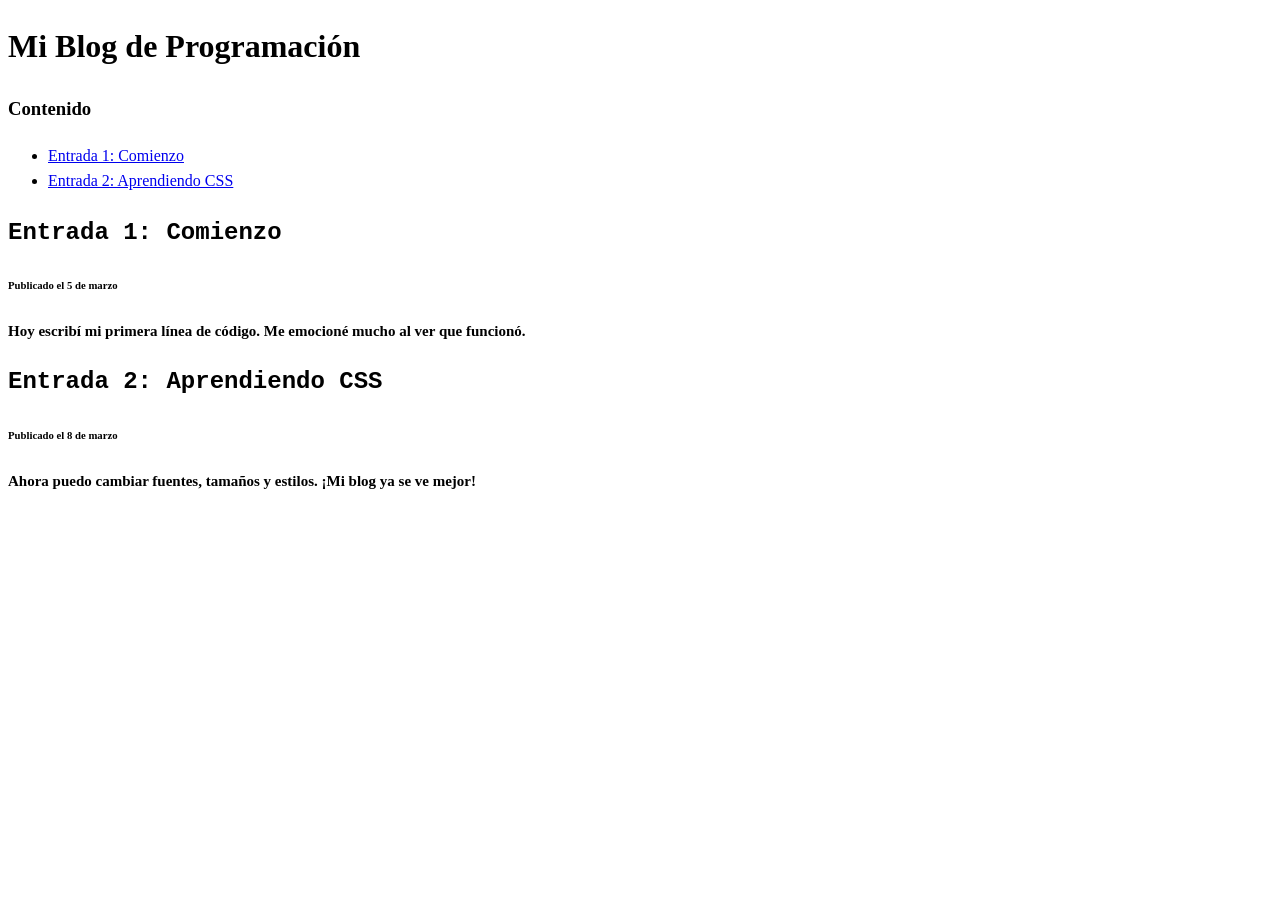
<file: u2-html-css/3-blog/index.html>
<!DOCTYPE html>
<html>
<head>
    <meta charset="utf-8">
    <title>Blog de Programación</title>

    <style>
        body {
            font-family: Verdana;
            line-height: 1.6;
        }
        h2 {
            font-family: Courier New;
        }
        .post-text {
            font-size: 15px;
            font-weight: bold;
            font-style: normal;
        }
    </style>
</head>
<body>

    <h1>Mi Blog de Programación</h1>

    <h3>Contenido</h3>
    <ul>
        <li><a href="#entrada1">Entrada 1: Comienzo</a></li>
        <li><a href="#entrada2">Entrada 2: Aprendiendo CSS</a></li>
    </ul>

    <h2 id="entrada1">Entrada 1: Comienzo</h2>
    <h6>Publicado el 5 de marzo</h6>
    <p class="post-text">Hoy escribí mi primera línea de código. Me emocioné mucho al ver que funcionó.</p>

    <h2 id="entrada2">Entrada 2: Aprendiendo CSS</h2>
    <h6>Publicado el 8 de marzo</h6>
    <p class="post-text">Ahora puedo cambiar fuentes, tamaños y estilos. ¡Mi blog ya se ve mejor!</p>

</body>
</html>
</file>
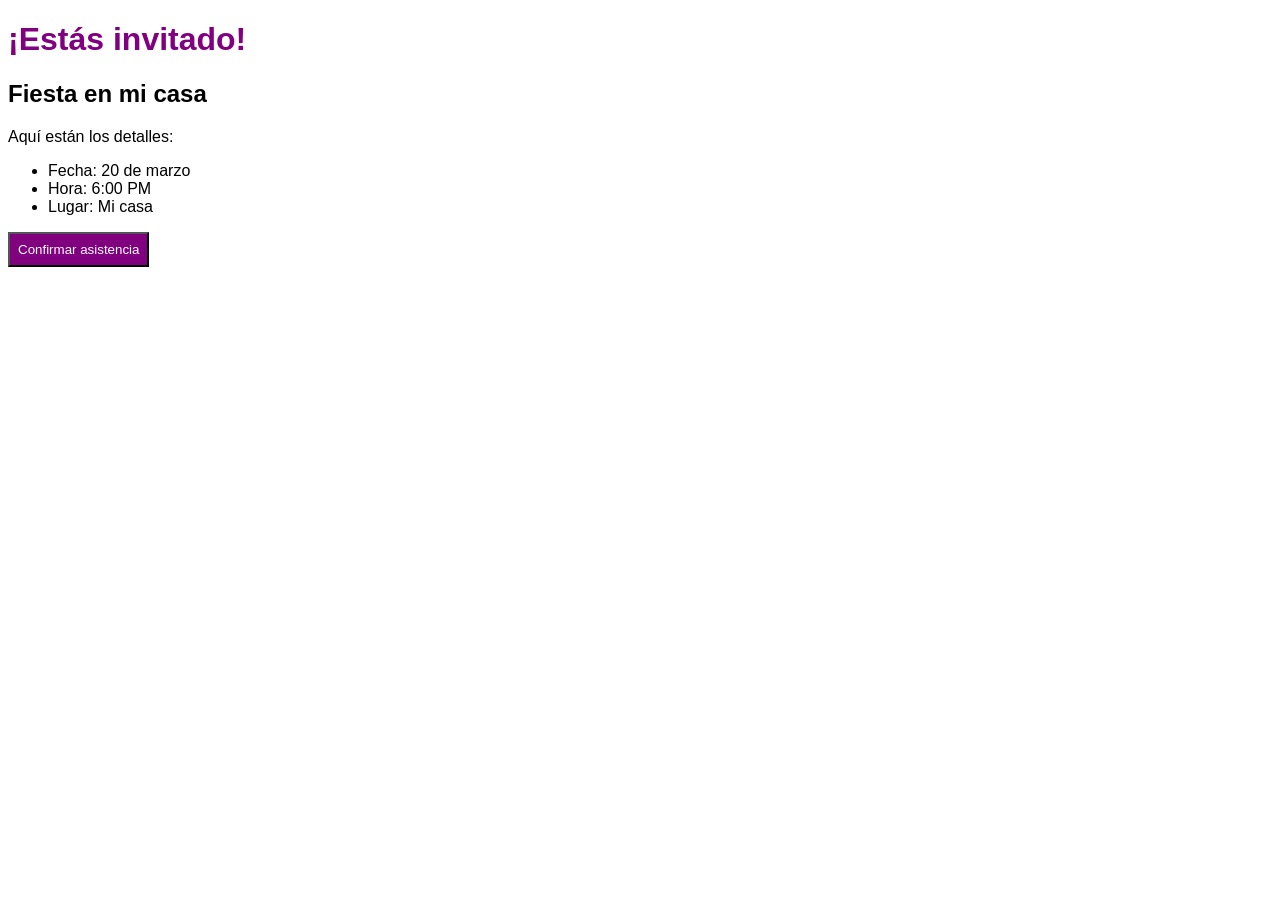
<file: u2-html-css/4-invitacion-a-un-evento/index.html>
<!DOCTYPE html>
<html>
<head>
    <meta charset="utf-8">
    <title>Invitación</title>
    <style>
        body {
            font-family: sans-serif;
        }
        h1 {
            color: purple;
        }
        .boton {
            background-color: purple;
            color: white;
            padding: 8px;
        }
    </style>
</head>
<body>

    <h1>¡Estás invitado!</h1>
    <h2>Fiesta en mi casa</h2>

    <p>Aquí están los detalles:</p>

    <ul>
        <li>Fecha: 20 de marzo</li>
        <li>Hora: 6:00 PM</li>
        <li>Lugar: Mi casa</li>
    </ul>

    <button class="boton">Confirmar asistencia</button>

</body>
</html>
</file>
